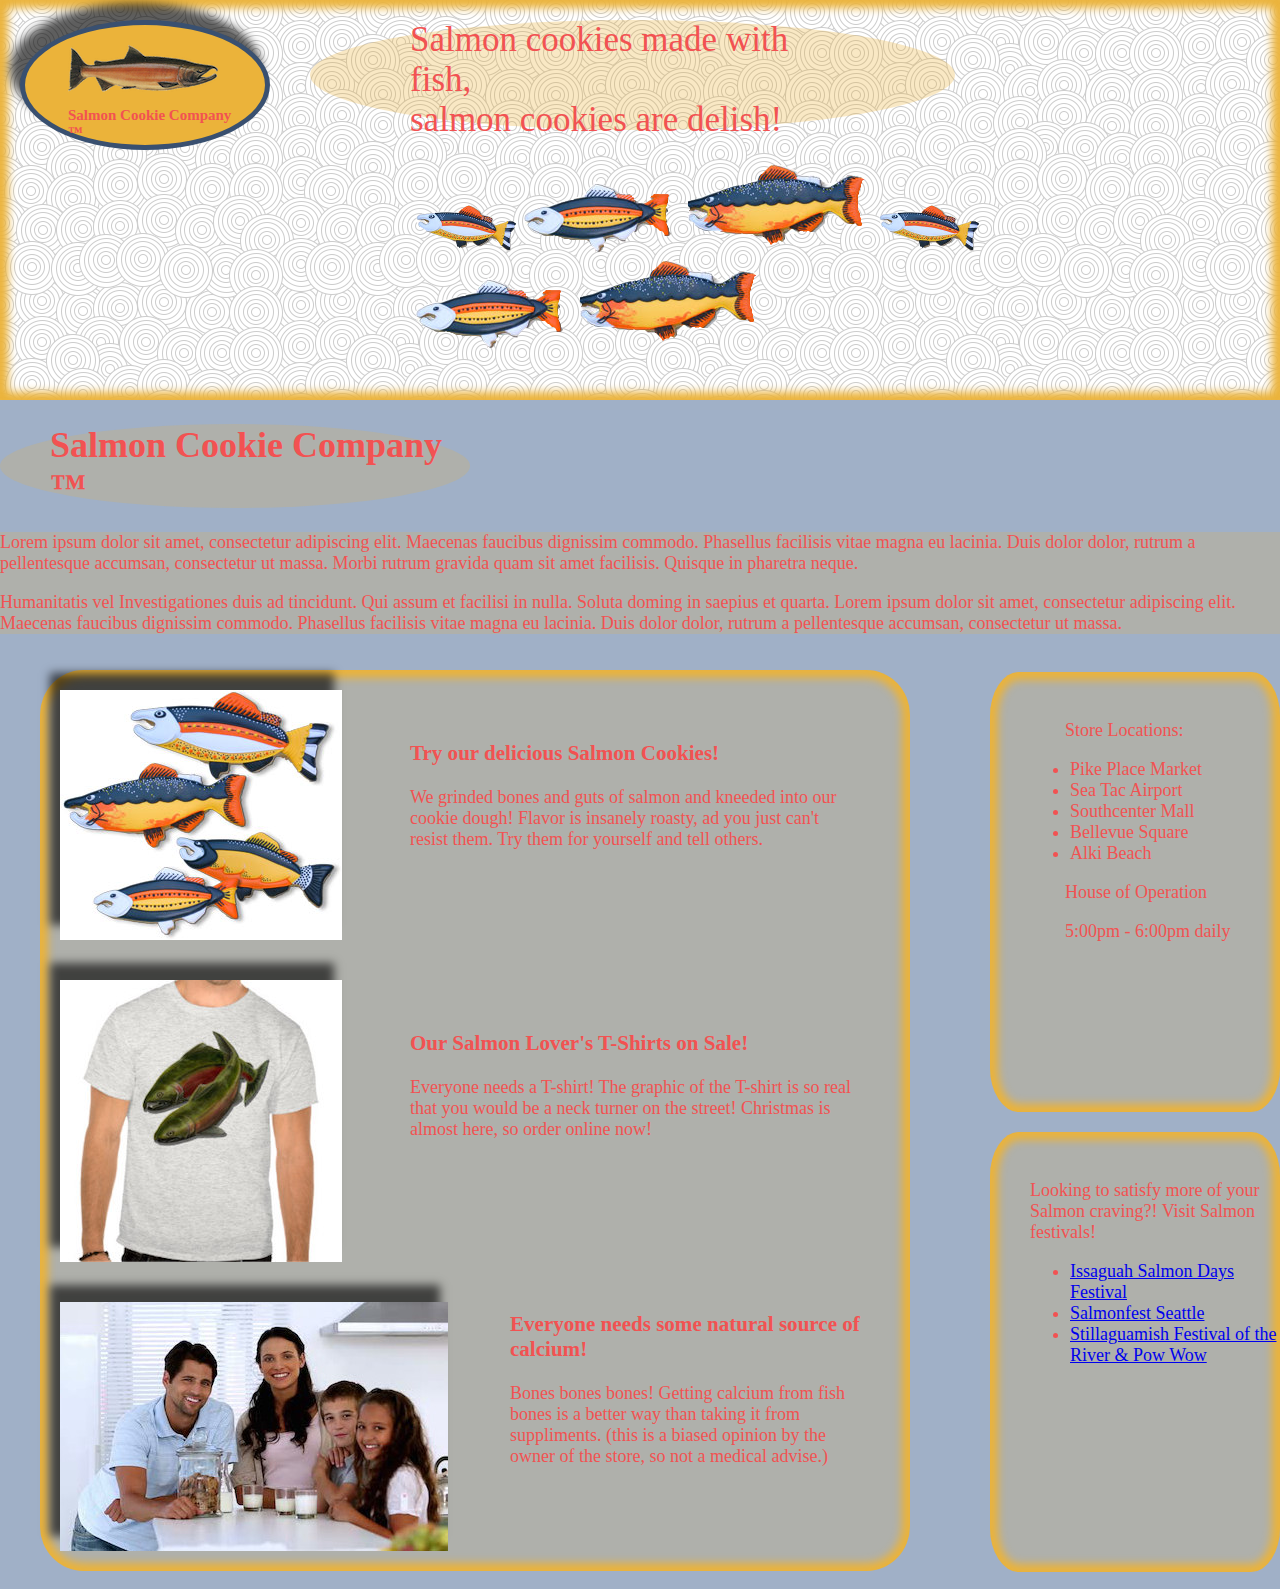
<file: index.html>
<!DOCTYPE <!DOCTYPE html>
<html>
<head>
  <title>Cookie Stand</title>
  <link rel="stylesheet" type="text/css" href="layout.css">
  <link rel="stylesheet" type="text/css" href="style.css">
</head>

<header class="changeimg">
<!--Logo container-->

  <div class="container">
    <img id="logo" src="img/salmon.png" alt="Salmon Logo" />
    <p id="logotext">Salmon Cookie Company &trade;</p>
  </div>
    <p id="headerp">Salmon cookies made with fish, <br /> salmon cookies are delish!</p>

  <div class="manyfish">
    <img class="fish" src="img/individualfish.png" alt="little salmon cookie1">
    <img class="fish" src="img/individualfish2.png" alt="little salmon cookies2">
    <img class="fish" src="img/individualfish3.png" alt="little salmon cookies3">
    <img class="fish" src="img/individualfish4.png" alt="little salmon cookies4">
    <img class="fish" src="img/individualfish5.png" alt="little salmon cookies5">
    <img class="fish" src="img/individualfish6.png" alt="little salmon cookies6">

  </div>
</header>

<body>
<h1>Salmon Cookie Company &trade;</h1>
<article>
  <p class="bparagraph">Lorem ipsum dolor sit amet, consectetur adipiscing elit. Maecenas faucibus dignissim commodo. Phasellus facilisis vitae magna eu lacinia. Duis dolor dolor, rutrum a pellentesque accumsan, consectetur ut massa. Morbi rutrum gravida quam sit amet facilisis. Quisque in pharetra neque.</p>

  <p class="bparagraph">Humanitatis vel Investigationes duis ad tincidunt. Qui assum et facilisi in nulla. Soluta doming in saepius et quarta. Lorem ipsum dolor sit amet, consectetur adipiscing elit. Maecenas faucibus dignissim commodo. Phasellus facilisis vitae magna eu lacinia. Duis dolor dolor, rutrum a pellentesque accumsan, consectetur ut massa. </p>
</article>
<section id="imagebox-center">
  <figure>
    <img class="merch" src="img/fancyFishMED.jpg" alt="salmon cookies photo">
    <figcaption><h3>Try our delicious Salmon Cookies!</h3>
    <p>We grinded bones and guts of salmon and kneeded into our cookie dough! Flavor is insanely roasty, ad you just can't resist them. Try them for yourself and tell others.</p>
    </figcaption>
    <img class="merch" src="img/fishing_shirts.jpg" alt="fish t-shirt image">
    <figcaption><h3>Our Salmon Lover's T-Shirts on Sale!</h3>
    <p>Everyone needs a T-shirt! The graphic of the T-shirt is so real that you would be a neck turner on the street! Christmas is almost here, so order online now!</p>
    </figcaption>
    <img class="merch" src="img/familypic.jpg" alt="Family Fun Photo">
    <figcaption id="familyphotocap"><h3 id="familyphotohead">Everyone needs some natural source of calcium!</h3>
    <p>Bones bones bones! Getting calcium from fish bones is a better way than taking it from suppliments. (this is a biased opinion by the owner of the store, so not a medical advise.)</p>
    </figcaption>
  </figure>
</section>


<aside class="sidebar">
  <p class="storeinfo">Store Locations:</p>
  <ul>
    <li>Pike Place Market</li>
    <li>Sea Tac Airport</li>
    <li>Southcenter Mall</li>
    <li>Bellevue Square</li>
    <li>Alki Beach</li>
  </ul>
  <p class="storeinfo">House of Operation</p>
  <p id="storeinfohour">5:00pm - 6:00pm daily</p>
</aside>
<aside class="sidebar">
  <p>Looking to satisfy more of your Salmon craving?! Visit Salmon festivals!</p>
  <ul>
    <li><a href="http://www.salmondays.org/">Issaguah Salmon Days Festival</a></li>
    <li><a href="http://salmonfestseattle.com/">Salmonfest Seattle</a></li>
    <li><a href="http://festivaloftheriver.com/">Stillaguamish Festival of the River & Pow Wow</a></li>
  </ul>
</aside>

<br />




</body>
</html>
</file>
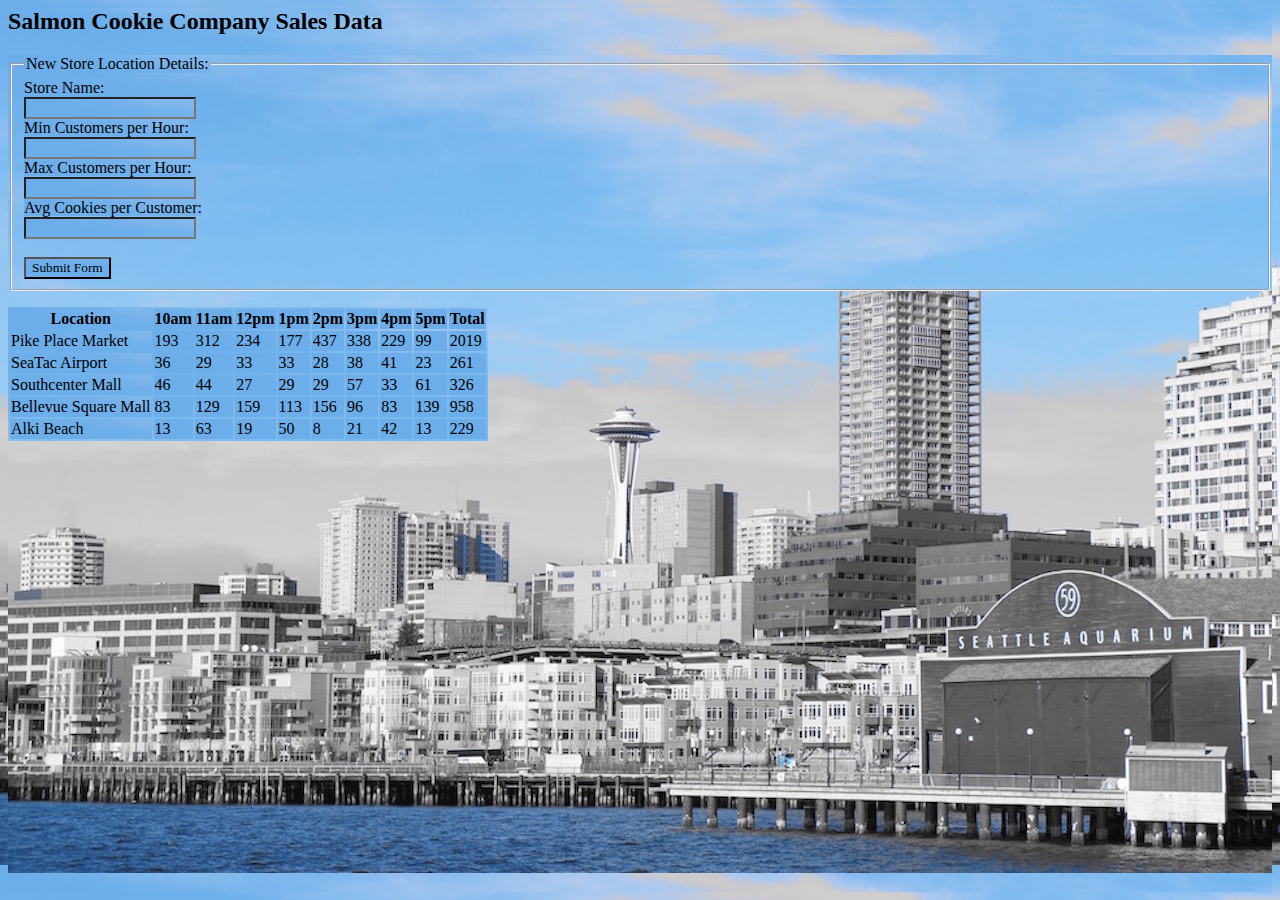
<file: sales.html>
<!DOCTYPE <!DOCTYPE html>
<html>

<head>
  <title>Salmon Cookie Company Sales Data</title>
  <link rel="stylesheet" type="text/css" href="salesstyle.css">
</head>
<header>
  <h2>Salmon Cookie Company Sales Data</h2>

</header>
<body>
<form id="tableSpace">
<fieldset>
  <legend>New Store Location Details:</legend>
  <label>Store Name:<br />
  <input class="boxes" type="text" name="storeLocation" /></label><br />
  <label>Min Customers per Hour:<br />
  <input class="boxes" type="number" name="minCustPerHr" /></label><br />
  <label>Max Customers per Hour:<br />
  <input class="boxes" type="number" name="maxCustPerHr" /></label><br />
  <label>Avg Cookies per Customer:<br />
  <input class="boxes" type="text" name="aveCookiesPerCust" /></label><br /><br />
  <button id="updatebutton" type="submit">Submit Form</button>
</fieldset>
</form>
<script src="app.js" type="text/javascript"></script>
</body>
</html>
</file>
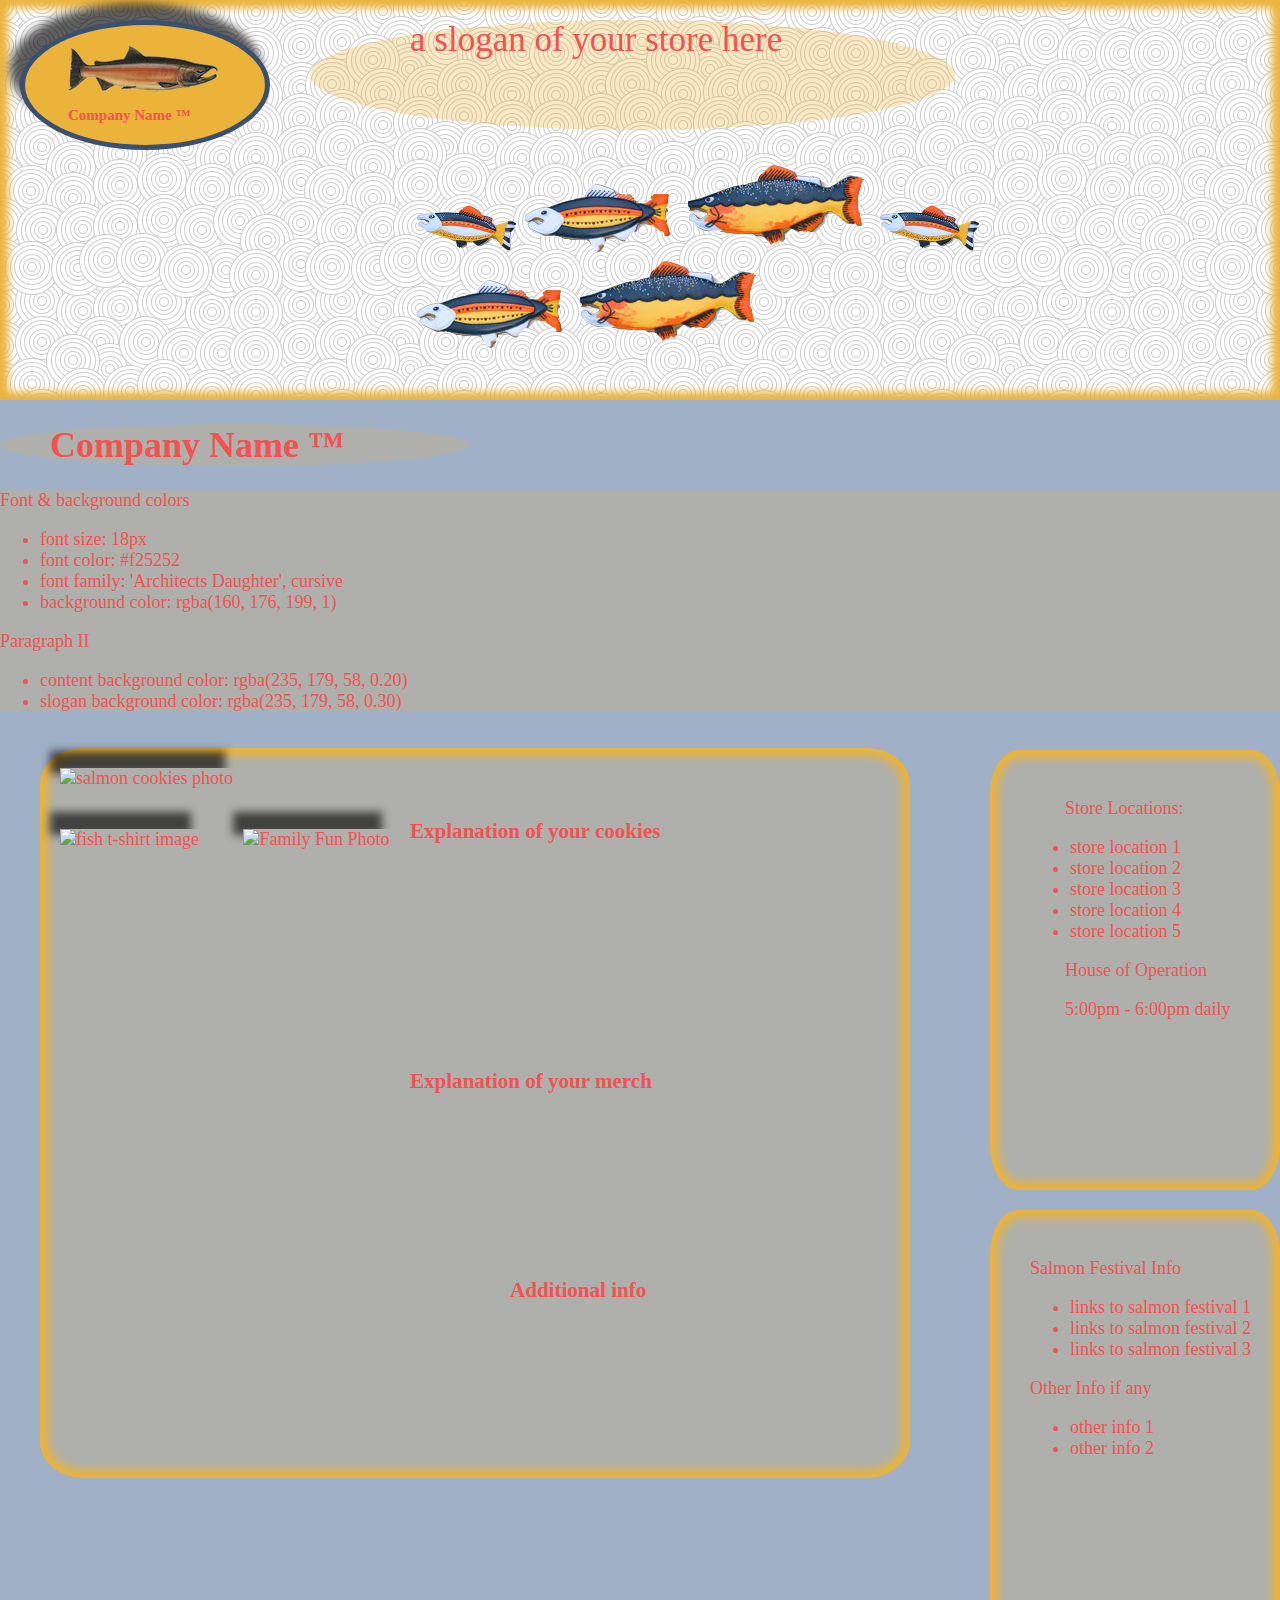
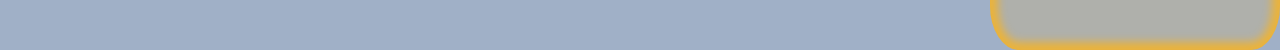
<file: style-guide.html>
<!DOCTYPE <!DOCTYPE html>
<html>
<head>
  <title>Cookie Stand-Style Guide</title>
  <link rel="stylesheet" type="text/css" href="layout.css">
  <link rel="stylesheet" type="text/css" href="style.css">
</head>

<header class="changeimg">
<!--Logo container-->

  <div class="container">
    <img id="logo" src="img/salmon.png" alt="Salmon Logo" />
    <p id="logotext">Company Name &trade;</p>
  </div>
    <p id="headerp">a slogan of your store here</p>

  <div class="manyfish">
    <img class="fish" src="img/individualfish.png" alt="little salmon cookie1">
    <img class="fish" src="img/individualfish2.png" alt="little salmon cookies2">
    <img class="fish" src="img/individualfish3.png" alt="little salmon cookies3">
    <img class="fish" src="img/individualfish4.png" alt="little salmon cookies4">
    <img class="fish" src="img/individualfish5.png" alt="little salmon cookies5">
    <img class="fish" src="img/individualfish6.png" alt="little salmon cookies6">

  </div>
</header>

<body>
<h1>Company Name &trade;</h1>
<article>
  <p class="bparagraph">Font & background colors</p>
  <ul>
    <li>font size: 18px</li>
    <li>font color: #f25252</li>
    <li>font family: 'Architects Daughter', cursive</li>
    <li>background color: rgba(160, 176, 199, 1)</li>
  </ul>
  <p class="bparagraph">Paragraph II</p>
  <ul>
    <li>content background color: rgba(235, 179, 58, 0.20) </li>
    <li>slogan background color: rgba(235, 179, 58, 0.30)</li>
  </ul>
</article>
<section id="imagebox-center">
  <figure>
    <img class="merch"  alt="salmon cookies photo">
    <figcaption><h3>Explanation of your cookies</h3>
    <p></p>
    </figcaption>
    <img class="merch" alt="fish t-shirt image">
    <figcaption><h3>Explanation of your merch</h3>
    <p></p>
    </figcaption>
    <img class="merch"  alt="Family Fun Photo">
    <figcaption id="familyphotocap"><h3 id="familyphotohead">Additional info</h3>
    <p></p>
    </figcaption>
  </figure>
</section>


<aside class="sidebar">
  <p class="storeinfo">Store Locations:</p>
  <ul>
    <li>store location 1</li>
    <li>store location 2</li>
    <li>store location 3</li>
    <li>store location 4</li>
    <li>store location 5</li>
  </ul>
  <p class="storeinfo">House of Operation</p>
  <p id="storeinfohour">5:00pm - 6:00pm daily</p>
</aside>
<aside class="sidebar">
  <p>Salmon Festival Info</p>
  <ul>
    <li>links to salmon festival 1</li>
    <li>links to salmon festival 2</li>
    <li>links to salmon festival 3</li>
  </ul>
  <p>Other Info if any</p>
    <ul>
      <li>other info 1</li>
      <li>other info 2</li>
    </ul>
</aside>

<br />




</body>
</html>
</file>
<file: layout.css>
/**Header**/
header {
  box-shadow: 0 0 8px 8px rgba(235, 179, 58, 1) inset;
  margin: 0px;
  padding: 0px;
  position: relative;
}

.changeimg:hover {
background-image: url(img/individualfish1);
background-image: url(img/swirl.png);
box-shadow: 0 0 8px 8px rgba(235, 179, 58, 1) inset;
}


.container {
  display: inline-block;
  float: left;
  background-color: rgba(235, 179, 58, 1);
  font-size: 15px;
  font-weight: bold;
  border: 5px solid #395070;
  width: 200px;
  height: 80px;
  margin: 20px;
  padding: 20px;
  z-index: 2;
  border-radius: 90%;
  -webkit-box-shadow: -9px -16px 9px 1px rgba(0,0,0,0.63);
  -moz-box-shadow: -9px -16px 9px 1px rgba(0,0,0,0.63);
  box-shadow: -9px -16px 9px 1px rgba(0,0,0,0.63);
}


.fish {
  display: inline-block;
  position: relative;
  margin-top: 0px;
  margin-left: 0px;
  z-index: -1;

}


figure {
  background-color: rgba(235, 179, 58, 0.20);
  box-shadow: 0 0 8px 8px rgba(235, 179, 58, 1) inset;
  margin-right: 20px;
  display: inline;
  float: left;
  width: 870px;
  border-radius: 5%;
}

.merch {
  margin: 20px;
  -webkit-box-shadow: -9px -16px 9px 1px rgba(0,0,0,0.63);
  -moz-box-shadow: -9px -16px 9px 1px rgba(0,0,0,0.63);
  box-shadow: -9px -16px 9px 1px rgba(0,0,0,0.63);
}

figcaption {
  float: right;
  width: 450px;
  height: 200px;
  margin-top: 50px;
  margin-right: 50px;

}

#familyphotocap {
  float: right;
  width: 350px;
  height: 200px;
  margin-top: 30px;
  margin-right: 50px;
}

#familyphotohead {
  margin-top: 0px;
}

.storeinfo {
text-indent: 35px;
}
#storeinfohour{
  text-indent: 35px;

}
</file>
<file: style.css>
header {
  font-family: 'Architects Daughter', cursive;
  font: bold;
  background-image: url("img/river.jpg");
  height: 400px;
  z-index: 0;
}

#headerp {
  display: inline-block;
  float: center;
  background-color: rgba(235, 179, 58, 0.30);
  font-size: 35px;
  width: 445px;
  height: 110px;
  margin-top: 20px;
  margin-bottom: 0px;
  margin-left: 20px;
  padding-left: 100px;
  padding-right: 100px;
  border-radius: 90%;

}

#logo {
  padding-left: 23px;
}

#logotext {
  padding-left: 23px;
}


h1 {
  background-color: rgba(235, 179, 58, 0.20);
  width: 420px;
  padding-left: 50px;
  border-radius: 50%;
}

article, aside {
  background-color: rgba(235, 179, 58, 0.20);

}

aside {
box-shadow: 0 0 8px 8px rgba(235, 179, 58, 1) inset;
width: 300px;
float: right;
height: 410px;
width: 250px;
margin-top:20px;
padding-top: 30px;
padding-left: 40px;
border-radius: 10%;
}

body {
  font-family: 'Architects Daughter', cursive;
  font-size: 18px;
  margin:0;
  background-color: rgba(160, 176, 199, 1);
  color:#f25252;

}
.manyfish {
  font-size:2rem;
  position:absolute;
  transform:translate(-50%,-50%);
  margin:0;
}

.manyfish:nth-of-type(2){
  left:55%;
  top:65%;
  animation: size 4s infinite;
}

@keyframes range {
  0%  {left:42%;top:40%;font-size:5rem;}
  25% {left:50%;top:10%;font-size:4rem;}
  50% {left:58%;top:20%;font-size:6rem;}
}

@keyframes size {
  0%  {font-size:5rem;}
  25% {font-size:6rem;}
  50% {font-size:5rem;}
}
</file>
<file: salesstyle.css>
* {
  background-image: url(img/city.jpg);
  font-family: "Times-New Roman", Georgia, Serif;
}

script[class=tableRows] {
  background-color: white;
}
</file>
